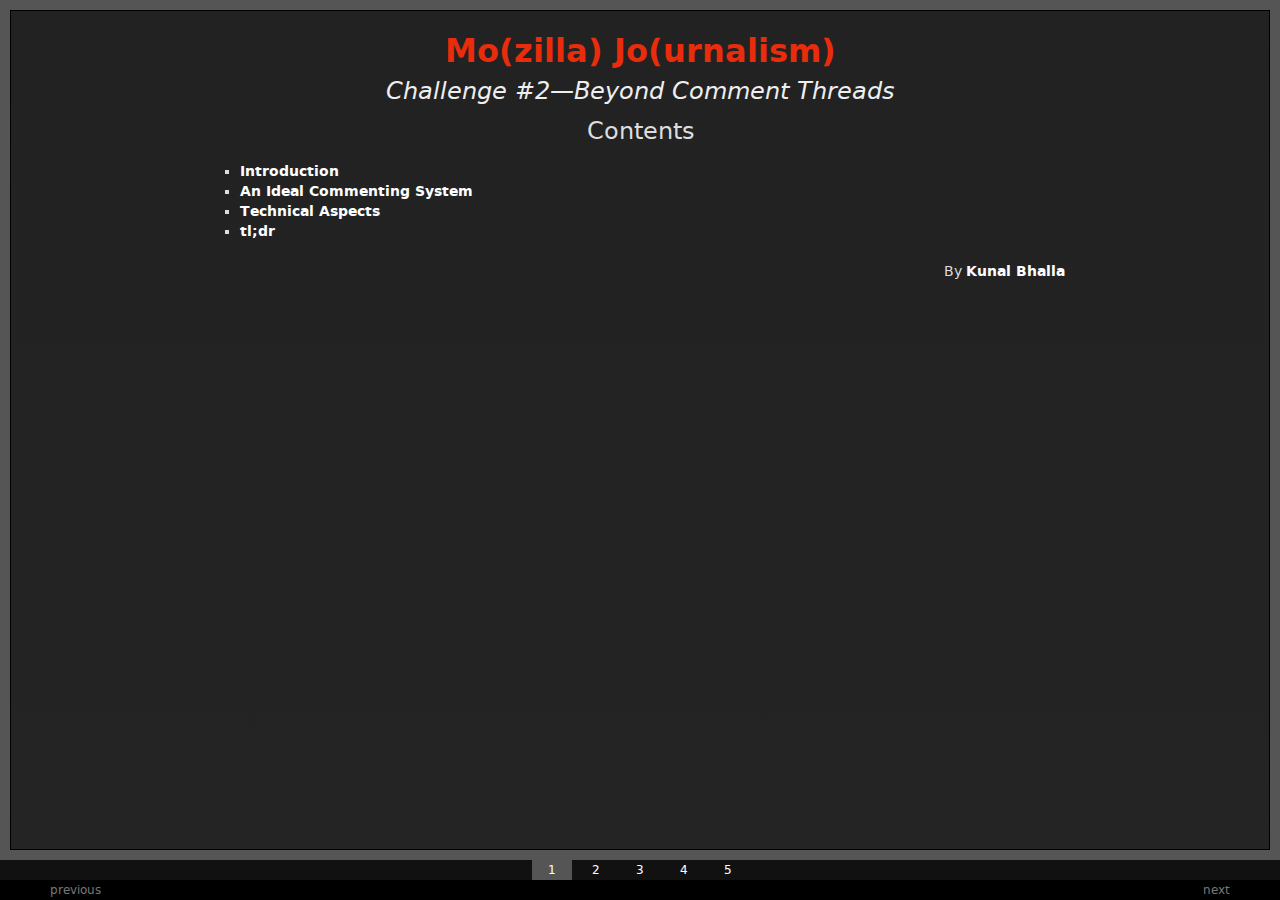
<file: beyond-comment-threads/index.html>
<!DOCTYPE HTML5>

<html>

<head>
	<title>Mozilla Knight Challenge #2 -- Beyond Comment Threads</title>
	<link type = 'text/css' href = 'css/base.css' rel = 'stylesheet' />
	<link type = 'text/css' href = 'fonts/stylesheet.css' rel = 'stylesheet' />
	<script type = 'text/javascript' src = 'js/jquery.js'></script>
	<script type = 'text/javascript' src = 'js/jquery.presentation.js'></script>
	<script type = 'text/javascript' src = 'js/base.js'></script>
</head>

<body>

<div id = 'slides'>
	<div class = 'slide'>
		<h1>Mo(zilla) Jo(urnalism)</h1>
		<h2>Challenge #2&mdash;Beyond Comment Threads</h2>

		<h3>Contents</h2>
		<ul>
			<li><a href = "#2">Introduction</a></li>
			<li><a href = "#3">An Ideal Commenting System</a></li>
			<li><a href = "#4">Technical Aspects</a></li>
			<li><a href = "#5">tl;dr</a></li>
		</ul>

		<p style='text-align:right'>By <a href = 'mailto:me@kunal-b.in'>Kunal Bhalla</a><br />
	</div>

	<div class = 'slide'>
		<h1>Introduction</h1>

		<p>In this presentation I'm aiming at addressing modifying how discussions around news articles are created and moderated from a technical and user-oriented point of view. I'd decided to clarify this up front based on the recent discussions on the Mozilla forums.</p>

		<p>My response to this challenge centers around using existing communities to create meaningful and useful discussions around content in an open, distributed manner using mostly existing technologies.</p>

		<p>Improving the comment ecosystem essentially involves making any barrier whatsoever in making comments negligible, promoting meaningful and appropriate comments and hiding spammy ones while providing returns to both people who comment as well as the publisher.</p>
	</div>

	<div class = 'slide'>
		<h1>An ideal commenting system</h1>

		<p>The article is treated as a first-among-equals on a topic: as much emphasis is given to the discussion as to the article itself.</p>

		<p>Every user has his own preferences about communities he joins, posts made&mdash;and if that particular community supports it&mdash;gains reputation for his comments. An ideal commenting system would automatically take a user's preferences into account by simply gauging which communities he is a part of (a simple check by seeing where all he is logged in) accordingly determining the user's interests and reorganizing comments accordingly: you get to see what you are most likely interested in.</p>

		<p>Comments get auto-tagged, and can be also custom tagged by the commentors themselves. A large problem in active discussions is reading and discussing those aspects of an article you want&mdash;thousands of comments simply get lost in the ether because they don't appear on the front page&mdash;tagging lets you reach where you want quickly.</p>

		<p>Comments can be blog posts, tweets, videos, sound files, pictures made through the platform of the user's choice without having to leave the original article; they get aggregated and displayed live on the article. There's nothing that can reduce enthusiasm about posting than having to constantly refresh the page to see new comments and replies.</p>
		
		<p>Facebook gained a lot of traction by adding the live-stream and notifications&mdash;having a way to notify users that someone replied to their comment would be really help help in engaging users.</p>

		<p>Comment quality can be improved by suggesting grammar/spelling corrections, instantaneous translation of any comment/the article itself; and ensuring that any comments shown within the site follow full accessibility guidelines.</p>

		<p>Atomic comments (comments on specific parts of an article) would, in my opinion, completely break the flow of a user reading the article. Instead, allow quoting the article/comments as simple as possible.</p>

		<p>Last, but not the least I would emphasize a highly simple non-overwhelming UI&mdash;design so good that the user does not notice it.</p>
	</div>

	<div class = 'slide'>
		<h1>Technical Aspects</h1>

		<p>Auto determining where all a user is logged in can be determined using a, well, exploit detailed at <a href="https://grepular.com/Abusing_HTTP_Status_Codes_to_Expose_Private_Information">Grepular</a> by Mike Cardwell without actually saving any information about the user. To ensure user privacy, I would recommend that comment reordering be carried out client side only and be opt-in&mdash; that way any information about the user's communities is never sent back to the main server. A completely open source implementation of the comments system should also take care of any worries about security. With enough traction it might also be possible to ask communities to release a formal API that can be enabled so that only those sites that a user wants to show he is logged in to actually come up.</p>

		<p>Gaining karma and commenting directly through the article would depend on the communities involved and special permissions&mdash;a rather large amount of work would be required to make this as unobstrusive as possible.</p>

		<p>Ajax, server pushes, etc can allow live comments to show live updates on an article. Tagging can be carried out using any of the many context-extraction services available.</p>

		<p>Notifications can be handled by a simple Firefox/Chrome/&lt;Any Browser&gt; plugin&mdash;a central server for storing notifications for users to allow logging in from any device of their choice (perhaps piggy backing on how Firefox syncs browser information) that show a number indicating replies and an easy way to go back to old comments.</p>

		<p>Comment quality can be improved by integrating the open source project <a href = "http://afterthedeadline.com/">After the deadline</a> which is already available as a browser plugin and can be integrated into any website. Translations can be handled using google translate and various other API. Accessibility can be considered by following the <a href = "http://www.w3.org/WAI/intro/aria.php">WAI-ARIA</a> guidelines.</p>

		<p>Quoting would be a simple matter of javascript to highlight the sentence a user is hovering on, etc.</p>

		<p>Unobstrusive design, of course would require a lot of testing, suggestions from the user&mdash;something along the lines of, but perhaps not the scale of, the firefox UI design work.</p>
	</div>

	<div class = 'slide'>
		<h1>tl;dr</h1>
		
		<ul>
			<li>The article is treated as a 'first-among-equal', with only slightly larger emphasis on article.</li>
			<li>Comments are tagged and reorganized based on a user's communities.</li>
			<li>Commenting and discussion work across communities and reward a user within his community.</li>
			<li>Live commenting, with ajax-y updates.</li>
			<li>Notifications about replies using a firefox/chrome plugin.</li>
			<li>Enhance comment quality using after the deadline.</li>
			<li>Include the ability to translate comments/the article using various available APIs.</li>
			<li>Allow comments to be videos, sound files, pictures, anything.</li>
			<li>Simplify quoting from the article and comments as far as possible.</li>
			<li>Unobstrusive and intuitive design which doesn't overwhelm the user in any way.</li>
		</ul>
	</div>
</div>

</body>

</html>
</file>
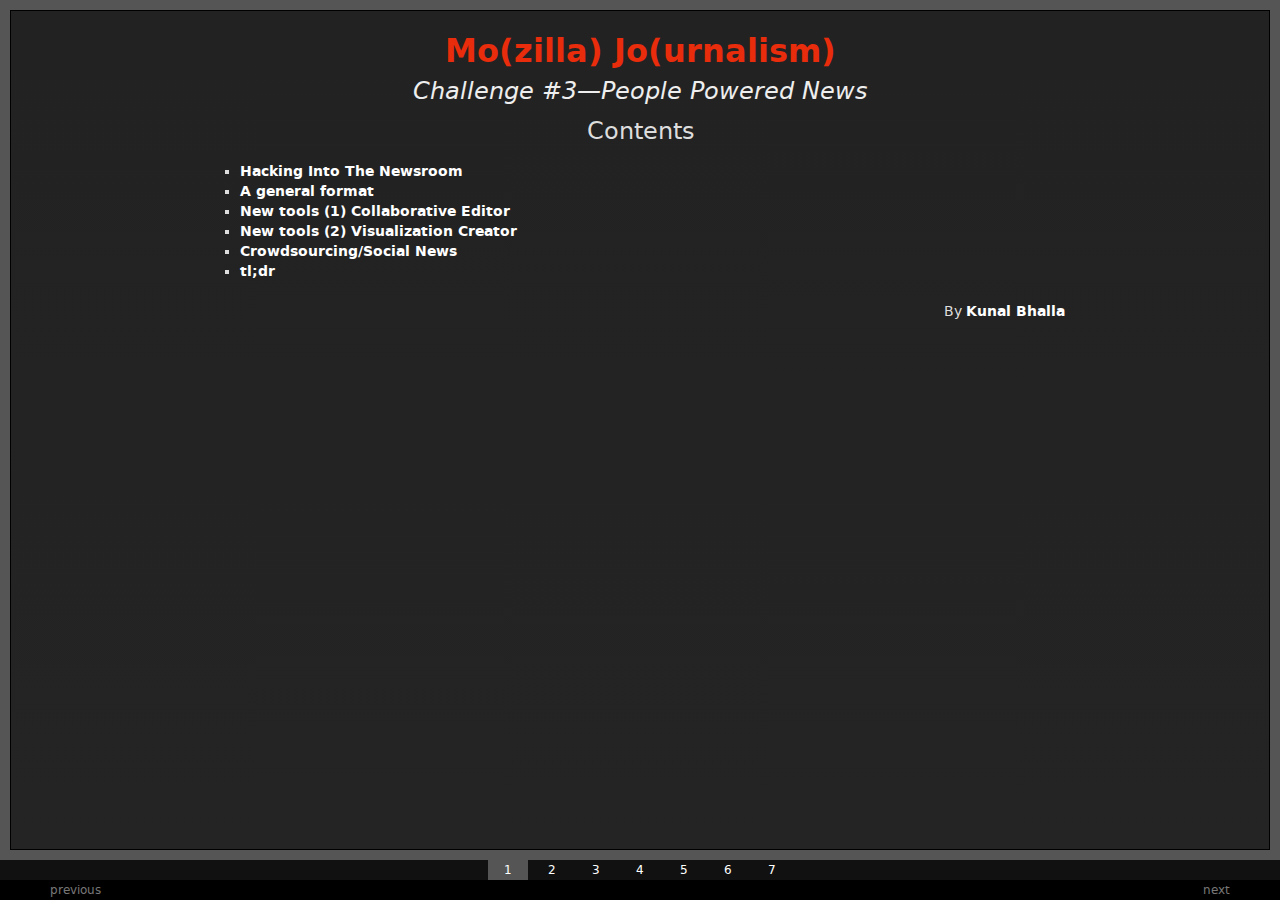
<file: people-powered-news/index.html>
<!DOCTYPE HTML5>

<html>

<head>
	<title>Mozilla Knight Challenge #3 -- People Powered News</title>
	<link type = 'text/css' href = 'css/base.css' rel = 'stylesheet' />
	<link type = 'text/css' href = 'fonts/stylesheet.css' rel = 'stylesheet' />
	<script type = 'text/javascript' src = 'js/jquery.js'></script>
	<script type = 'text/javascript' src = 'js/jquery.presentation.js'></script>
	<script type = 'text/javascript' src = 'js/base.js'></script>
</head>

<body>

<div id = 'slides'>
	<div class = 'slide'>
		<h1>Mo(zilla) Jo(urnalism)</h1>
		<h2>Challenge #3&mdash;People Powered News</h2>

		<h3>Contents</h2>
		<ul>
			<li><a href = "#2">Hacking Into The Newsroom</a></li>
			<li><a href = "#3">A general format</a></li>
			<li><a href = "#4">New tools (1) Collaborative Editor</a></li>
			<li><a href = "#5">New tools (2) Visualization Creator</a></li>
			<li><a href = "#6">Crowdsourcing/Social News</a></li>
			<li><a href = "#7">tl;dr</a></li>
		</ul>

		<p style='text-align:right'>By <a href = 'mailto:me@kunal-b.in'>Kunal Bhalla</a><br />
	</div>

	<div class = 'slide'>
		<h1>Hacking Into The Newsroom</h1>
		<p>This idea began with a <a href = 'https://groups.google.com/forum/#!topic/mozilla.community.mojo/nsxBNCEVx_E'>discussion</a> on the <a href = 'https://lists.mozilla.org/listinfo/community-mojo'>MoJo mailing list</a> about how the challenge could be used to find solutions for what could be done in the newsroom.</p>

		<p>As a response to my question about what exactly went on in newsrooms, <a href ='https://groups.google.com/d/msg/mozilla.community.mojo/nsxBNCEVx_E/trsQ8T8JijUJ'>Ian</a> and <a href = 'https://groups.google.com/d/msg/mozilla.community.mojo/nsxBNCEVx_E/_N2QmQYW-z4J'>Jake</a> gave detailed replies about their daily workflow, with a lot of feedback from others. <a href = 'https://groups.google.com/d/msg/mozilla.community.mojo/Xp5Nhd5Bp8Y/NUunYt3AZz0J'>Bill</a> also has been giving feedback from a newsroom perspective. Jake and Adam talked about the need for and <a href = 'http://www.iptc.org/site/News_Exchange_Formats/IPTC_G2-Standards_-_about_which_one_do_you_want_to_know_more'>existing standards</a> for news publishing.</p>

		<p>Based on the discussion happening on the group, I decided to approach this challenge focussing on:</p>

		<ul>
			<li>There are many existing workflows, custom/proprietary CMSs being used in newsrooms at various scales. Any usable solution would have to be usable in <em>parts</em>, to allow easy integration.</li>
			<li>Being able to share the data from one application to the next as well as between content publishers requires a standardized format.</li>
			<li>Social Features to allow people to comment and discuss an article in progress.</li>
			<li>Hacking into the existing workflow for collaborative editing and creating visualizations.</li>
		</ul>
	</div>

	<div class = 'slide'>
		<h1>A General Format</h1>
		<p>Sharing news between various tools requires a custom format that is simple to parse and create. There are various existing formats, as was pointed out Adam: <a href = "http://www.iptc.org/site/News_Exchange_Formats/IPTC_G2-Standards_-_about_which_one_do_you_want_to_know_more">IPTC GT</a>.</p>
		<p>Having a neatly defined format would allow moving between all sorts of software simpler and also allow creation of fairly interesting apps on top of released news data from various sources. (In order to address issues about how publishing houses would treat releasing data, perhaps the API could be released in a pay-for-access format.)</p> 
		<p>Apart from handling news metadata and content (specified in a much better way in the IPTC G2 format), more metadata any chosen format can have is:

		<ul>
			<li>Versioning: A way to simply version the documents. I'd suggest using a git derived snapshot format: link to the previous version of the article if unchanged, or a completely new snapshot in case of a change. This will keep the document relatively smaller and still maintain readability.</p>
			<li>Access rights: What levels of users should be able to access and modify this document? Editors, journalists or subscribers?</li>
			<li>Comments and discussion on the document: perhaps again in a recursive format or another copy of the document itself.</li>
			<li>Support for auto-aggregated data sources, such as Tweets.</li>
		</ul>
			
	</div>

	<div class = 'slide'>
		<h1>New Tools (1) Collaborative Editor</h1>

		<p>Based on the workflow Ian posted, an HTML5 based collaborative editor that works across browsers and devices that allows creating from and reading the given content as well as publishing the article to various CMS's would be able to fit into a journalist's daily workflow.</p>

		<p>Essentially, the application must allow users to:</p>
		<ul>
			<li>Edit the document collaboratively, recording who contributed what with full support for attachments and editing of different types of media.</li>
			<li>Allow "committing" versions, choosing whether they can be released publicly, are private, etc.</li>
			<li>Supports aggregation of data from various web based APIs.</li>
			<li>Can import and export data from open source CMSs.</li>
			<li>The client runs directly on the web in any browser on any device (a complete web application; perhaps backed by Cappuccino or other javascript libraries)</li>
			<li>Easily installable and pluggable backend such that it can be easily integrated into existing workflows one step at a time.</li>
		</ul>
	</div>

	<div class = 'slide'>
		<h1>New Tools (2) Visualization Creator</h1>

		<p>A stand alone GUI based visualization creator that allows creating interactive visualizations based on data without having to write a line of code.</p>

		<p>Implementable using Cappuccino and the many available visualization frameworks (such as <a href = 'vis.stanford.edu/protovis/'>protovis</a>).</p>
	</div>

	<div class = 'slide'>
		<h1>Crowdsourcing/Social News</h1>

		<p>Publishing revisions of the document, and perhaps the initial idea as well with the references will allow interested people to comment and improve an article by crowdsourcing copy editing; double checking facts and adding even more information.</p>

		<p>Allowing easy sharing and discussions around versions (perhaps using solutions from Challenge #2) would further allow refining a piece with feedback from a lot of people. Images, visualizations can also be crowdsourced by providing incentives in terms of recognition, perhaps awards, etc.</p> 
	</div>

	<div class = 'slide'>
		<h1>tl;dr</h1>

		<p>A short summary:</p>
		<ul>
			<li>Create a standard format supporting all requirements (access control, revisions, et al).</li>
			<li>A collaborative editor that works across browsers and devices that can be easily integrated into existing newsroom workflows.</li>
			<li>A GUI visualization creator that allows creating visualizations using existing libraries without writing code.</li>
			<li>Allowing the editor (as in, the online collaborative editor) to publish specific versions of the document to get feedback.</li>
		</ul>
	</div>
</div>

</body>

</html>
</file>
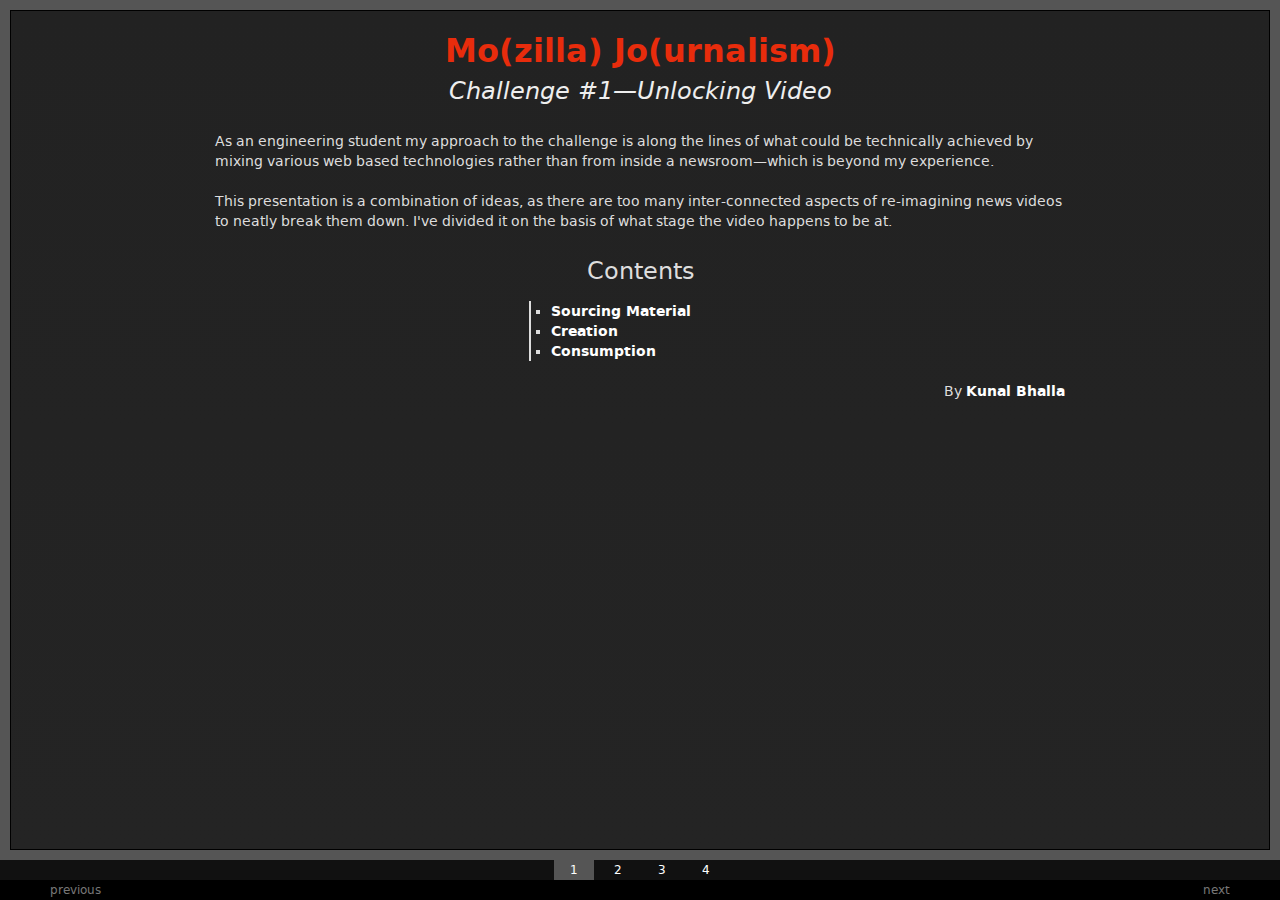
<file: unlocking-video/index.html>
<!DOCTYPE HTML5>

<html>

<head>
	<title>Mozilla Knight Challenge #1 -- Unlocking Video</title>
	<link type = 'text/css' href = 'css/base.css' rel = 'stylesheet' />
	<link type = 'text/css' href = 'fonts/stylesheet.css' rel = 'stylesheet' />
	<script type = 'text/javascript' src = 'js/jquery.js'></script>
	<script type = 'text/javascript' src = 'js/jquery.presentation.js'></script>
	<script type = 'text/javascript' src = 'js/base.js'></script>
</head>

<body>

<div id = 'slides'>
	<div class = 'slide'>
		<h1>Mo(zilla) Jo(urnalism)</h1>
		<h2>Challenge #1&mdash;Unlocking Video</h2>

		<p>As an engineering student my approach to the challenge is along the lines of what could be technically achieved by mixing various web based technologies rather than from inside a newsroom&mdash;which is beyond my experience.</p>

		<p>This presentation is a combination of ideas, as there are too many inter-connected aspects of re-imagining news videos to neatly break them down. I've divided it on the basis of what stage the video happens to be at.</p>

		<h3>Contents</h2>
		<ul class = 'contents'>
			<li><a href = '#2'>Sourcing Material</a></li>
			<li><a href = '#3'>Creation</a></li>
			<li><a href = '#4'>Consumption</a></li>
		</ul>

		<p style='text-align:right'>By <a href = 'mailto:me@kunal-b.in'>Kunal Bhalla</a><br />
	</div>
	<div class = 'slide'>
		<h1>Sourcing Material</h1>
		<p>As recent events in Egypt and around the world have shown, citizen journalism -- a socialized form of news can be extremely effective. Not using the hundreds of thousands of cameras around the world to spread news and stories would be a rather major waste.</p>
		<p>Videos can be either professionally shot by news channels themselves or sourced from appropriately licensed citizen journalists videos--any video meant to tell a story/spread information can no longer be just a sequence of images, rather:</p>
			<ul>	
				<li>Save metadata from while shooting the video: while it is possible to later extract large amounts of information from videos based on discussions on the MoJo mailgroup/etherpad, there is nothing that can be as accurate as the data collected at that point of time. Information to store includes:
				<ul>
					<li>Location/geodata--particularly from smartphones</li>
					<li>People within the videos--face recognition+social network API+resources for auto tagging</li>
					<li>Time of shoot, weather conditions</li>
					<li>Who actually shot the video</li>
					<li>Tags by people who made the video</li>
				</ul>
				Of course, all information must be opt in to avoid privacy concerns. This meta-data can probably be passed along as a json object with a predefined format.
				</li>
			</ul>
		<p>Create special news app applications to allow recording videos, adding tags and other meta information as painlessly and intuitively as possible and share--hosted on both news websites and public servers.</p>
		<p>Create an extension to <a href = 'http://status.net'>Status.net</a> to allow sharing news videos in a twitter like feed--decentralized servers, easily follow/unfollow other users.</p>
		<p>Create plugins/extensions for popular blogging platforms like WordPress to allow spreading a new standard for video.</p>
	</div>
	<div class = 'slide'>
		<h1>Creating Videos</h1>
		<p>Collecting videos, is of course--only the first part of the process--the harder part is making the large amounts of raw data coherent, useful and also to validate them--this is particularly where the news organizations come in.</p>
		<p>Combine the videos with cutting edge visualizations using existing javascript libraries like RaphaelJS, InfoVis, and including interactive maps and timelines indicating time and location data.</p>
		<p>A web application based video editor that can run on multiple platforms: this might not be particularly feasible as the net connection as well as processor usage might be too high.</p>
	</div>

	<div class = 'slide'>
		<h1>Consuming Videos</h1>
		<p>Release the videos in varios formats and resolutions so that they can be viewed comfortably on any device.</p>
		<p>Make the videos interactive: though this might sound particularly basic, add hyperlinks to videos &mdash; allow users to jump to videos within context, remembering the state of the previous video. Make moving between videos painless and easy.</p>
		<p>Allow commenting within videos and allow discussions and tags to appear when enabled. Video replies within the primary videos would allow full discussions.</p>
	</div>
</div>

</body>

</html>
</file>
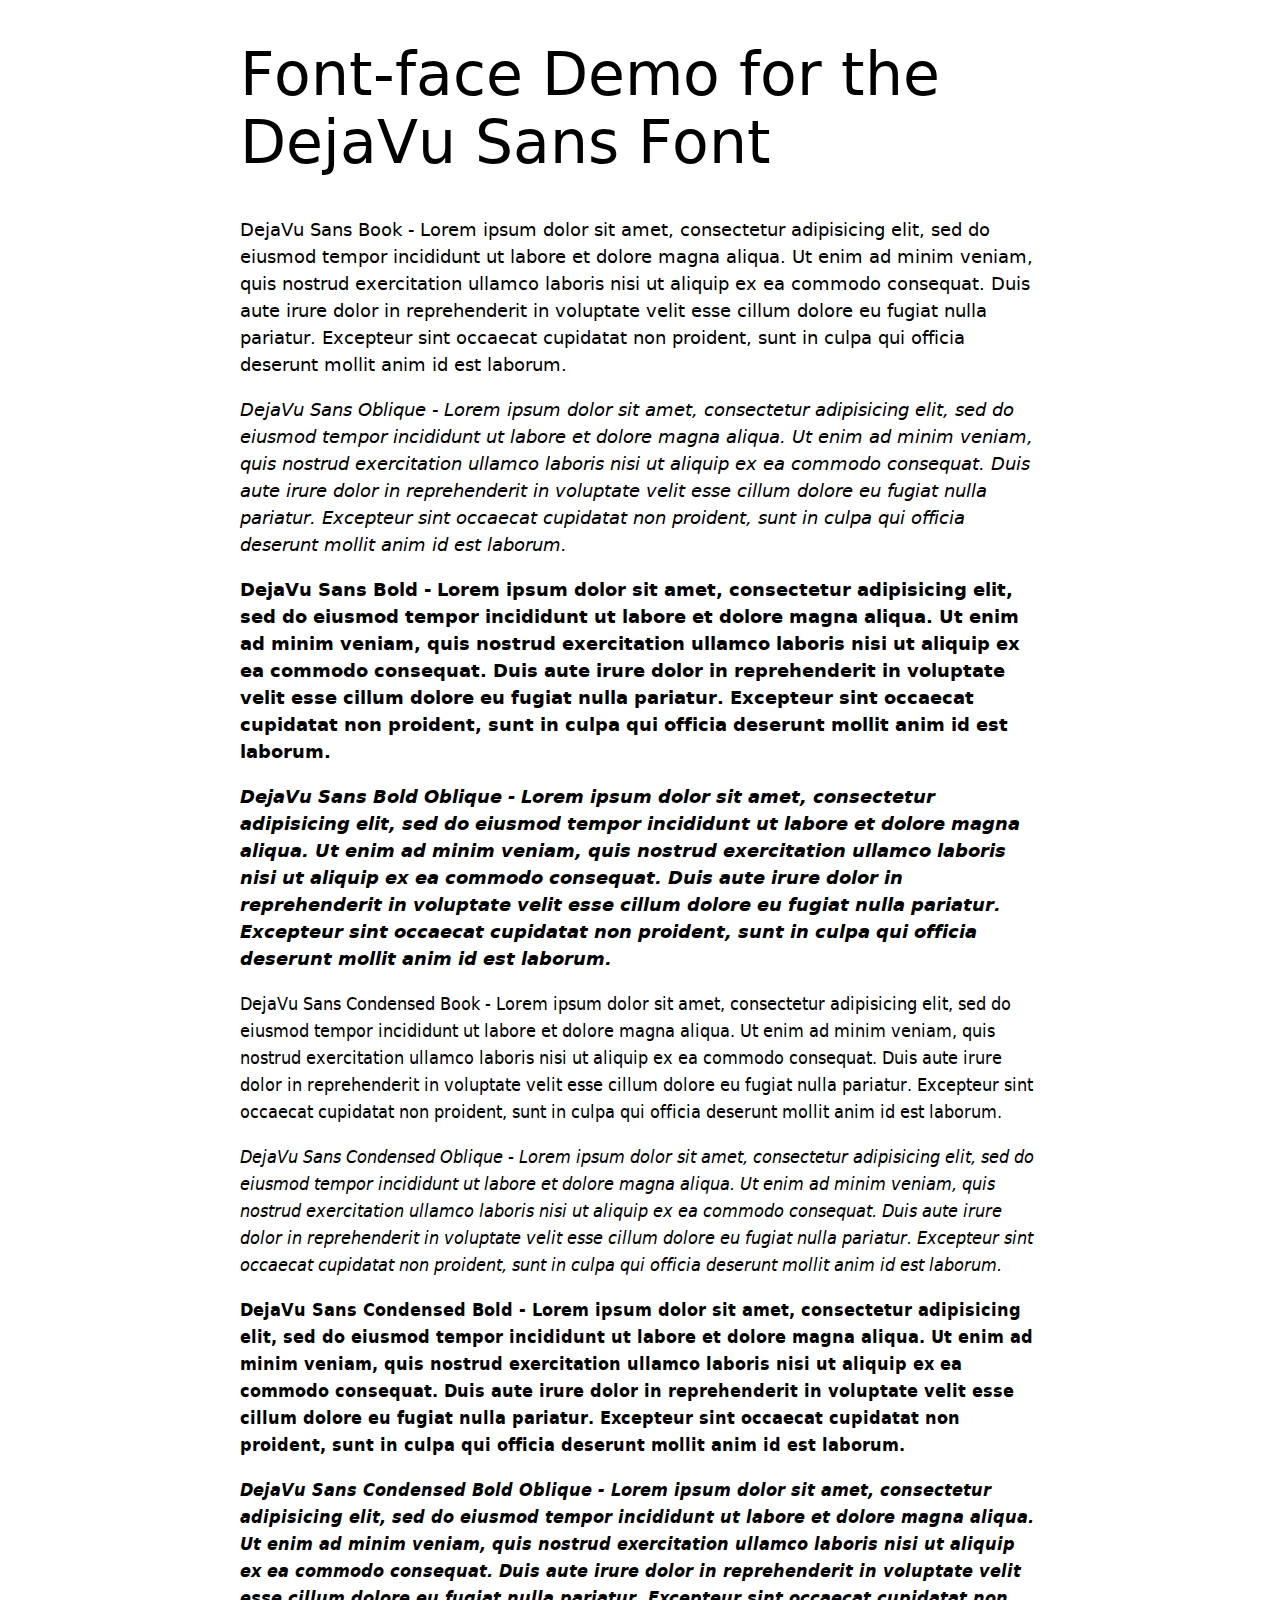
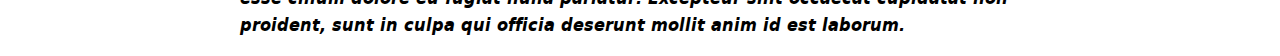
<file: beyond-comment-threads/fonts/demo.html>
<!DOCTYPE html PUBLIC "-//W3C//DTD XHTML 1.0 Strict//EN"
	"http://www.w3.org/TR/xhtml1/DTD/xhtml1-strict.dtd">

<html xmlns="http://www.w3.org/1999/xhtml" xml:lang="en" lang="en">
<head>
	<meta http-equiv="Content-Type" content="text/html; charset=utf-8"/>

	<title>Font Face Demo</title>
	<link rel="stylesheet" href="stylesheet.css" type="text/css" charset="utf-8">
	<style type="text/css" media="screen">
		h1.fontface {font: 60px/68px 'DejaVuSansBook', Arial, sans-serif;letter-spacing: 0;}

		p.style1 {font: 18px/27px 'DejaVuSansBook', Arial, sans-serif;}
		p.style2 {font: 18px/27px 'DejaVuSansOblique', Arial, sans-serif;}
		p.style3 {font: 18px/27px 'DejaVuSansBold', Arial, sans-serif;}
		p.style4 {font: 18px/27px 'DejaVuSansBoldOblique', Arial, sans-serif;}
		p.style5 {font: 18px/27px 'DejaVuSansCondensed', Arial, sans-serif;}
		p.style6 {font: 18px/27px 'DejaVuSansCondensedOblique', Arial, sans-serif;}
		p.style7 {font: 18px/27px 'DejaVuSansCondensedBold', Arial, sans-serif;}
		p.style8 {font: 18px/27px 'DejaVuSansCnBdOb', Arial, sans-serif;}
		
		#container {
			width: 800px;
			margin-left: auto;
			margin-right: auto;
		}
	</style>
</head>

<body>
	<div id="container">
		<h1 class="fontface">Font-face Demo for the DejaVu Sans Font</h1>
	
	 

	<p class="style1">DejaVu Sans Book - Lorem ipsum dolor sit amet, consectetur adipisicing elit, sed do eiusmod tempor incididunt ut labore et dolore magna aliqua. Ut enim ad minim veniam, quis nostrud exercitation ullamco laboris nisi ut aliquip ex ea commodo consequat. Duis aute irure dolor in reprehenderit in voluptate velit esse cillum dolore eu fugiat nulla pariatur. Excepteur sint occaecat cupidatat non proident, sunt in culpa qui officia deserunt mollit anim id est laborum.</p>

	 

	<p class="style2">DejaVu Sans Oblique - Lorem ipsum dolor sit amet, consectetur adipisicing elit, sed do eiusmod tempor incididunt ut labore et dolore magna aliqua. Ut enim ad minim veniam, quis nostrud exercitation ullamco laboris nisi ut aliquip ex ea commodo consequat. Duis aute irure dolor in reprehenderit in voluptate velit esse cillum dolore eu fugiat nulla pariatur. Excepteur sint occaecat cupidatat non proident, sunt in culpa qui officia deserunt mollit anim id est laborum.</p>

	 

	<p class="style3">DejaVu Sans Bold - Lorem ipsum dolor sit amet, consectetur adipisicing elit, sed do eiusmod tempor incididunt ut labore et dolore magna aliqua. Ut enim ad minim veniam, quis nostrud exercitation ullamco laboris nisi ut aliquip ex ea commodo consequat. Duis aute irure dolor in reprehenderit in voluptate velit esse cillum dolore eu fugiat nulla pariatur. Excepteur sint occaecat cupidatat non proident, sunt in culpa qui officia deserunt mollit anim id est laborum.</p>

	 

	<p class="style4">DejaVu Sans Bold Oblique - Lorem ipsum dolor sit amet, consectetur adipisicing elit, sed do eiusmod tempor incididunt ut labore et dolore magna aliqua. Ut enim ad minim veniam, quis nostrud exercitation ullamco laboris nisi ut aliquip ex ea commodo consequat. Duis aute irure dolor in reprehenderit in voluptate velit esse cillum dolore eu fugiat nulla pariatur. Excepteur sint occaecat cupidatat non proident, sunt in culpa qui officia deserunt mollit anim id est laborum.</p>

	 

	<p class="style5">DejaVu Sans Condensed Book - Lorem ipsum dolor sit amet, consectetur adipisicing elit, sed do eiusmod tempor incididunt ut labore et dolore magna aliqua. Ut enim ad minim veniam, quis nostrud exercitation ullamco laboris nisi ut aliquip ex ea commodo consequat. Duis aute irure dolor in reprehenderit in voluptate velit esse cillum dolore eu fugiat nulla pariatur. Excepteur sint occaecat cupidatat non proident, sunt in culpa qui officia deserunt mollit anim id est laborum.</p>

	 

	<p class="style6">DejaVu Sans Condensed Oblique - Lorem ipsum dolor sit amet, consectetur adipisicing elit, sed do eiusmod tempor incididunt ut labore et dolore magna aliqua. Ut enim ad minim veniam, quis nostrud exercitation ullamco laboris nisi ut aliquip ex ea commodo consequat. Duis aute irure dolor in reprehenderit in voluptate velit esse cillum dolore eu fugiat nulla pariatur. Excepteur sint occaecat cupidatat non proident, sunt in culpa qui officia deserunt mollit anim id est laborum.</p>

	 

	<p class="style7">DejaVu Sans Condensed Bold - Lorem ipsum dolor sit amet, consectetur adipisicing elit, sed do eiusmod tempor incididunt ut labore et dolore magna aliqua. Ut enim ad minim veniam, quis nostrud exercitation ullamco laboris nisi ut aliquip ex ea commodo consequat. Duis aute irure dolor in reprehenderit in voluptate velit esse cillum dolore eu fugiat nulla pariatur. Excepteur sint occaecat cupidatat non proident, sunt in culpa qui officia deserunt mollit anim id est laborum.</p>

	 

	<p class="style8">DejaVu Sans Condensed Bold Oblique - Lorem ipsum dolor sit amet, consectetur adipisicing elit, sed do eiusmod tempor incididunt ut labore et dolore magna aliqua. Ut enim ad minim veniam, quis nostrud exercitation ullamco laboris nisi ut aliquip ex ea commodo consequat. Duis aute irure dolor in reprehenderit in voluptate velit esse cillum dolore eu fugiat nulla pariatur. Excepteur sint occaecat cupidatat non proident, sunt in culpa qui officia deserunt mollit anim id est laborum.</p>

		</div>
</body>
</html>
</file>
<file: beyond-comment-threads/fonts/stylesheet.css>
/* Generated by Font Squirrel (http://www.fontsquirrel.com) on May 3, 2011 01:07:43 PM America/New_York */



@font-face {
    font-family: 'DejaVuSansBook';
    src: url('DejaVuSans-webfont.eot');
    src: url('DejaVuSans-webfont.eot?#iefix') format('embedded-opentype'),
         url('DejaVuSans-webfont.woff') format('woff'),
         url('DejaVuSans-webfont.ttf') format('truetype'),
         url('DejaVuSans-webfont.svg#DejaVuSansBook') format('svg');
    font-weight: normal;
    font-style: normal;

}

@font-face {
    font-family: 'DejaVuSansOblique';
    src: url('DejaVuSans-Oblique-webfont.eot');
    src: url('DejaVuSans-Oblique-webfont.eot?#iefix') format('embedded-opentype'),
         url('DejaVuSans-Oblique-webfont.woff') format('woff'),
         url('DejaVuSans-Oblique-webfont.ttf') format('truetype'),
         url('DejaVuSans-Oblique-webfont.svg#DejaVuSansOblique') format('svg');
    font-weight: normal;
    font-style: normal;

}

@font-face {
    font-family: 'DejaVuSansBold';
    src: url('DejaVuSans-Bold-webfont.eot');
    src: url('DejaVuSans-Bold-webfont.eot?#iefix') format('embedded-opentype'),
         url('DejaVuSans-Bold-webfont.woff') format('woff'),
         url('DejaVuSans-Bold-webfont.ttf') format('truetype'),
         url('DejaVuSans-Bold-webfont.svg#DejaVuSansBold') format('svg');
    font-weight: normal;
    font-style: normal;

}

@font-face {
    font-family: 'DejaVuSansBoldOblique';
    src: url('DejaVuSans-BoldOblique-webfont.eot');
    src: url('DejaVuSans-BoldOblique-webfont.eot?#iefix') format('embedded-opentype'),
         url('DejaVuSans-BoldOblique-webfont.woff') format('woff'),
         url('DejaVuSans-BoldOblique-webfont.ttf') format('truetype'),
         url('DejaVuSans-BoldOblique-webfont.svg#DejaVuSansBoldOblique') format('svg');
    font-weight: normal;
    font-style: normal;

}

@font-face {
    font-family: 'DejaVuSansCondensed';
    src: url('DejaVuSansCondensed-webfont.eot');
    src: url('DejaVuSansCondensed-webfont.eot?#iefix') format('embedded-opentype'),
         url('DejaVuSansCondensed-webfont.woff') format('woff'),
         url('DejaVuSansCondensed-webfont.ttf') format('truetype'),
         url('DejaVuSansCondensed-webfont.svg#DejaVuSansCondensed') format('svg');
    font-weight: normal;
    font-style: normal;

}

@font-face {
    font-family: 'DejaVuSansCondensedOblique';
    src: url('DejaVuSansCondensed-Oblique-webfont.eot');
    src: url('DejaVuSansCondensed-Oblique-webfont.eot?#iefix') format('embedded-opentype'),
         url('DejaVuSansCondensed-Oblique-webfont.woff') format('woff'),
         url('DejaVuSansCondensed-Oblique-webfont.ttf') format('truetype'),
         url('DejaVuSansCondensed-Oblique-webfont.svg#DejaVuSansCondensedOblique') format('svg');
    font-weight: normal;
    font-style: normal;

}

@font-face {
    font-family: 'DejaVuSansCondensedBold';
    src: url('DejaVuSansCondensed-Bold-webfont.eot');
    src: url('DejaVuSansCondensed-Bold-webfont.eot?#iefix') format('embedded-opentype'),
         url('DejaVuSansCondensed-Bold-webfont.woff') format('woff'),
         url('DejaVuSansCondensed-Bold-webfont.ttf') format('truetype'),
         url('DejaVuSansCondensed-Bold-webfont.svg#DejaVuSansCondensedBold') format('svg');
    font-weight: normal;
    font-style: normal;

}

@font-face {
    font-family: 'DejaVuSansCnBdOb';
    src: url('DejaVuSansCondensed-BoldOblique-webfont.eot');
    src: url('DejaVuSansCondensed-BoldOblique-webfont.eot?#iefix') format('embedded-opentype'),
         url('DejaVuSansCondensed-BoldOblique-webfont.woff') format('woff'),
         url('DejaVuSansCondensed-BoldOblique-webfont.ttf') format('truetype'),
         url('DejaVuSansCondensed-BoldOblique-webfont.svg#DejaVuSansCnBdOb') format('svg');
    font-weight: normal;
    font-style: normal;

}
</file>
<file: people-powered-news/fonts/stylesheet.css>
/* Generated by Font Squirrel (http://www.fontsquirrel.com) on May 3, 2011 01:07:43 PM America/New_York */



@font-face {
    font-family: 'DejaVuSansBook';
    src: url('DejaVuSans-webfont.eot');
    src: url('DejaVuSans-webfont.eot?#iefix') format('embedded-opentype'),
         url('DejaVuSans-webfont.woff') format('woff'),
         url('DejaVuSans-webfont.ttf') format('truetype'),
         url('DejaVuSans-webfont.svg#DejaVuSansBook') format('svg');
    font-weight: normal;
    font-style: normal;

}

@font-face {
    font-family: 'DejaVuSansOblique';
    src: url('DejaVuSans-Oblique-webfont.eot');
    src: url('DejaVuSans-Oblique-webfont.eot?#iefix') format('embedded-opentype'),
         url('DejaVuSans-Oblique-webfont.woff') format('woff'),
         url('DejaVuSans-Oblique-webfont.ttf') format('truetype'),
         url('DejaVuSans-Oblique-webfont.svg#DejaVuSansOblique') format('svg');
    font-weight: normal;
    font-style: normal;

}

@font-face {
    font-family: 'DejaVuSansBold';
    src: url('DejaVuSans-Bold-webfont.eot');
    src: url('DejaVuSans-Bold-webfont.eot?#iefix') format('embedded-opentype'),
         url('DejaVuSans-Bold-webfont.woff') format('woff'),
         url('DejaVuSans-Bold-webfont.ttf') format('truetype'),
         url('DejaVuSans-Bold-webfont.svg#DejaVuSansBold') format('svg');
    font-weight: normal;
    font-style: normal;

}

@font-face {
    font-family: 'DejaVuSansBoldOblique';
    src: url('DejaVuSans-BoldOblique-webfont.eot');
    src: url('DejaVuSans-BoldOblique-webfont.eot?#iefix') format('embedded-opentype'),
         url('DejaVuSans-BoldOblique-webfont.woff') format('woff'),
         url('DejaVuSans-BoldOblique-webfont.ttf') format('truetype'),
         url('DejaVuSans-BoldOblique-webfont.svg#DejaVuSansBoldOblique') format('svg');
    font-weight: normal;
    font-style: normal;

}

@font-face {
    font-family: 'DejaVuSansCondensed';
    src: url('DejaVuSansCondensed-webfont.eot');
    src: url('DejaVuSansCondensed-webfont.eot?#iefix') format('embedded-opentype'),
         url('DejaVuSansCondensed-webfont.woff') format('woff'),
         url('DejaVuSansCondensed-webfont.ttf') format('truetype'),
         url('DejaVuSansCondensed-webfont.svg#DejaVuSansCondensed') format('svg');
    font-weight: normal;
    font-style: normal;

}

@font-face {
    font-family: 'DejaVuSansCondensedOblique';
    src: url('DejaVuSansCondensed-Oblique-webfont.eot');
    src: url('DejaVuSansCondensed-Oblique-webfont.eot?#iefix') format('embedded-opentype'),
         url('DejaVuSansCondensed-Oblique-webfont.woff') format('woff'),
         url('DejaVuSansCondensed-Oblique-webfont.ttf') format('truetype'),
         url('DejaVuSansCondensed-Oblique-webfont.svg#DejaVuSansCondensedOblique') format('svg');
    font-weight: normal;
    font-style: normal;

}

@font-face {
    font-family: 'DejaVuSansCondensedBold';
    src: url('DejaVuSansCondensed-Bold-webfont.eot');
    src: url('DejaVuSansCondensed-Bold-webfont.eot?#iefix') format('embedded-opentype'),
         url('DejaVuSansCondensed-Bold-webfont.woff') format('woff'),
         url('DejaVuSansCondensed-Bold-webfont.ttf') format('truetype'),
         url('DejaVuSansCondensed-Bold-webfont.svg#DejaVuSansCondensedBold') format('svg');
    font-weight: normal;
    font-style: normal;

}

@font-face {
    font-family: 'DejaVuSansCnBdOb';
    src: url('DejaVuSansCondensed-BoldOblique-webfont.eot');
    src: url('DejaVuSansCondensed-BoldOblique-webfont.eot?#iefix') format('embedded-opentype'),
         url('DejaVuSansCondensed-BoldOblique-webfont.woff') format('woff'),
         url('DejaVuSansCondensed-BoldOblique-webfont.ttf') format('truetype'),
         url('DejaVuSansCondensed-BoldOblique-webfont.svg#DejaVuSansCnBdOb') format('svg');
    font-weight: normal;
    font-style: normal;

}
</file>
<file: unlocking-video/fonts/stylesheet.css>
/* Generated by Font Squirrel (http://www.fontsquirrel.com) on May 3, 2011 01:07:43 PM America/New_York */



@font-face {
    font-family: 'DejaVuSansBook';
    src: url('DejaVuSans-webfont.eot');
    src: url('DejaVuSans-webfont.eot?#iefix') format('embedded-opentype'),
         url('DejaVuSans-webfont.woff') format('woff'),
         url('DejaVuSans-webfont.ttf') format('truetype'),
         url('DejaVuSans-webfont.svg#DejaVuSansBook') format('svg');
    font-weight: normal;
    font-style: normal;

}

@font-face {
    font-family: 'DejaVuSansOblique';
    src: url('DejaVuSans-Oblique-webfont.eot');
    src: url('DejaVuSans-Oblique-webfont.eot?#iefix') format('embedded-opentype'),
         url('DejaVuSans-Oblique-webfont.woff') format('woff'),
         url('DejaVuSans-Oblique-webfont.ttf') format('truetype'),
         url('DejaVuSans-Oblique-webfont.svg#DejaVuSansOblique') format('svg');
    font-weight: normal;
    font-style: normal;

}

@font-face {
    font-family: 'DejaVuSansBold';
    src: url('DejaVuSans-Bold-webfont.eot');
    src: url('DejaVuSans-Bold-webfont.eot?#iefix') format('embedded-opentype'),
         url('DejaVuSans-Bold-webfont.woff') format('woff'),
         url('DejaVuSans-Bold-webfont.ttf') format('truetype'),
         url('DejaVuSans-Bold-webfont.svg#DejaVuSansBold') format('svg');
    font-weight: normal;
    font-style: normal;

}

@font-face {
    font-family: 'DejaVuSansBoldOblique';
    src: url('DejaVuSans-BoldOblique-webfont.eot');
    src: url('DejaVuSans-BoldOblique-webfont.eot?#iefix') format('embedded-opentype'),
         url('DejaVuSans-BoldOblique-webfont.woff') format('woff'),
         url('DejaVuSans-BoldOblique-webfont.ttf') format('truetype'),
         url('DejaVuSans-BoldOblique-webfont.svg#DejaVuSansBoldOblique') format('svg');
    font-weight: normal;
    font-style: normal;

}

@font-face {
    font-family: 'DejaVuSansCondensed';
    src: url('DejaVuSansCondensed-webfont.eot');
    src: url('DejaVuSansCondensed-webfont.eot?#iefix') format('embedded-opentype'),
         url('DejaVuSansCondensed-webfont.woff') format('woff'),
         url('DejaVuSansCondensed-webfont.ttf') format('truetype'),
         url('DejaVuSansCondensed-webfont.svg#DejaVuSansCondensed') format('svg');
    font-weight: normal;
    font-style: normal;

}

@font-face {
    font-family: 'DejaVuSansCondensedOblique';
    src: url('DejaVuSansCondensed-Oblique-webfont.eot');
    src: url('DejaVuSansCondensed-Oblique-webfont.eot?#iefix') format('embedded-opentype'),
         url('DejaVuSansCondensed-Oblique-webfont.woff') format('woff'),
         url('DejaVuSansCondensed-Oblique-webfont.ttf') format('truetype'),
         url('DejaVuSansCondensed-Oblique-webfont.svg#DejaVuSansCondensedOblique') format('svg');
    font-weight: normal;
    font-style: normal;

}

@font-face {
    font-family: 'DejaVuSansCondensedBold';
    src: url('DejaVuSansCondensed-Bold-webfont.eot');
    src: url('DejaVuSansCondensed-Bold-webfont.eot?#iefix') format('embedded-opentype'),
         url('DejaVuSansCondensed-Bold-webfont.woff') format('woff'),
         url('DejaVuSansCondensed-Bold-webfont.ttf') format('truetype'),
         url('DejaVuSansCondensed-Bold-webfont.svg#DejaVuSansCondensedBold') format('svg');
    font-weight: normal;
    font-style: normal;

}

@font-face {
    font-family: 'DejaVuSansCnBdOb';
    src: url('DejaVuSansCondensed-BoldOblique-webfont.eot');
    src: url('DejaVuSansCondensed-BoldOblique-webfont.eot?#iefix') format('embedded-opentype'),
         url('DejaVuSansCondensed-BoldOblique-webfont.woff') format('woff'),
         url('DejaVuSansCondensed-BoldOblique-webfont.ttf') format('truetype'),
         url('DejaVuSansCondensed-BoldOblique-webfont.svg#DejaVuSansCnBdOb') format('svg');
    font-weight: normal;
    font-style: normal;

}
</file>
<file: beyond-comment-threads/css/base.css>
/* http://meyerweb.com/eric/tools/css/reset/ 
   v2.0 | 20110126
   License: none (public domain)
*/

html, body, div, span, applet, object, iframe,
h1, h2, h3, h4, h5, h6, p, blockquote, pre,
a, abbr, acronym, address, big, cite, code,
del, dfn, em, img, ins, kbd, q, s, samp,
small, strike, strong, sub, sup, tt, var,
b, u, i, center,
dl, dt, dd, ol, ul, li,
fieldset, form, label, legend,
table, caption, tbody, tfoot, thead, tr, th, td,
article, aside, canvas, details, embed, 
figure, figcaption, footer, header, hgroup, 
menu, nav, output, ruby, section, summary,
time, mark, audio, video {
	margin: 0;
	padding: 0;
	border: 0;
	font-size: 100%;
	font: inherit;
	vertical-align: baseline;
}
/* HTML5 display-role reset for older browsers */
article, aside, details, figcaption, figure, 
footer, header, hgroup, menu, nav, section {
	display: block;
}
body {
	line-height: 1;
}
ol, ul {
	list-style: none;
}
blockquote, q {
	quotes: none;
}
blockquote:before, blockquote:after,
q:before, q:after {
	content: '';
	content: none;
}
table {
	border-collapse: collapse;
	border-spacing: 0;
}

/* Now, we reach the actual styles */
/* Font baseline is 12/16/20 */

body {
	background-color: #555;
	font-size: 14px;
	line-height: 20px;
	font-family: DejaVuSansBook, sans-serif;
}

.slide {
	border: solid #000 1px;
	background: #222222; /* Old browsers */
	background: -moz-linear-gradient(top, #222222 0%, #242424 100%); /* FF3.6+ */
	background: -webkit-gradient(linear, left top, left bottom, color-stop(0%,#222222), color-stop(100%,#242424)); /* Chrome,Safari4+ */
	background: -webkit-linear-gradient(top, #222222 0%,#242424 100%); /* Chrome10+,Safari5.1+ */
	background: -o-linear-gradient(top, #222222 0%,#242424 100%); /* Opera11.10+ */
	background: -ms-linear-gradient(top, #222222 0%,#242424 100%); /* IE10+ */
	filter: progid:DXImageTransform.Microsoft.gradient( startColorstr='#222222', endColorstr='#242424',GradientType=0 ); /* IE6-9 */
	background: linear-gradient(top, #222222 0%,#242424 100%); /* W3C */
	color: #ddd;
	position: absolute;
	top: 10px;
	bottom: 50px;
	left: 10px;
	right: 10px;
	overflow: auto;
	padding: 20px;
}

	.slide h1 {
		color: #e82c0c;
		line-height: 40px;
		font-size: 32px;
		font-family: DejaVuSansBold, sans-serif;
		text-align: center;
		display: block;
	}

	.slide h2 {
		color: #eee;
		line-height: 40px;
		font-size: 24px;
		font-family: DejaVuSansOblique, sans-serif;
		text-align: center;
		display: block;
	}

	.slide h3 {
		color: #ddd;
		line-height: 40px;
		font-size: 24px;
		font-family: DejaVuSansBook, sans-serif;
		text-align: center;
		display: block;
	}

	.slide ul.contents {
		border-left: solid 2px #ddd;
		padding-left: 20px;
		display: block;
		width: 200px;
		margin: 10px auto;
		text-align: left;
	}

	.slide ul {
		max-width: 800px;
		margin: 10px auto;
		list-style-type: square;
	}

	.slide a:link {
		text-decoration: none;
		color: #fff;
		font-family: DejaVuSansBold;
	}

	.slide a:visited {
		color: #aaa;
	}

	.slide a:hover, .slide a:active {
		color: #e82c0c;
	}

	.slide p {
		text-align: left;
		max-width: 850px;
		display: block;
		margin: 20px auto;
	}

	.slide em {
		font-family: DejaVuSansOblique, sans-serif;
	}

.nav-pager {
	background-color: #111;
	position: absolute;
	bottom: 20px;
	z-index: 10;
	font-size: 12px;
	line-height: 20px;
	height: 20px;
	width: 100%;
	text-align: center;
}

	.nav-pager li {
		text-align: center;
		display: inline-block;
		background-color: #111;
		height: 20px;
		width: 3em;
		padding: 0 2px;
		margin: 0 2px;
	}

	.nav-pager li a:link, .nav-pager li a:visited {
		color: #fff;
		text-decoration: none;
	}

	.nav-pager .current {
		background-color: #555;
	}

.nav-prev-next {
	background-color: #000;
	font-size: 16px;
	line-height: 20px;
	display: block;
	position: absolute;
	width: 100%;
	height: 20px;
	bottom: 0px;
	z-index: 5;
}
	.nav-prev-next a:link, .nav-prev-next a:visited {
		color: #777;
		text-decoration: none;
		font-size: 12px;
		text-transform: lowercase;
	}

	.nav-prev-next .next {
		float: right;
		display: block;
		margin-right: 50px;
	}

	.nav-prev-next .prev {
		float: left;
		display: block;
		margin-left: 50px;
	}
</file>
<file: people-powered-news/css/base.css>
/* http://meyerweb.com/eric/tools/css/reset/ 
   v2.0 | 20110126
   License: none (public domain)
*/

html, body, div, span, applet, object, iframe,
h1, h2, h3, h4, h5, h6, p, blockquote, pre,
a, abbr, acronym, address, big, cite, code,
del, dfn, em, img, ins, kbd, q, s, samp,
small, strike, strong, sub, sup, tt, var,
b, u, i, center,
dl, dt, dd, ol, ul, li,
fieldset, form, label, legend,
table, caption, tbody, tfoot, thead, tr, th, td,
article, aside, canvas, details, embed, 
figure, figcaption, footer, header, hgroup, 
menu, nav, output, ruby, section, summary,
time, mark, audio, video {
	margin: 0;
	padding: 0;
	border: 0;
	font-size: 100%;
	font: inherit;
	vertical-align: baseline;
}
/* HTML5 display-role reset for older browsers */
article, aside, details, figcaption, figure, 
footer, header, hgroup, menu, nav, section {
	display: block;
}
body {
	line-height: 1;
}
ol, ul {
	list-style: none;
}
blockquote, q {
	quotes: none;
}
blockquote:before, blockquote:after,
q:before, q:after {
	content: '';
	content: none;
}
table {
	border-collapse: collapse;
	border-spacing: 0;
}

/* Now, we reach the actual styles */
/* Font baseline is 12/16/20 */

body {
	background-color: #555;
	font-size: 14px;
	line-height: 20px;
	font-family: DejaVuSansBook, sans-serif;
}

.slide {
	border: solid #000 1px;
	background: #222222; /* Old browsers */
	background: -moz-linear-gradient(top, #222222 0%, #242424 100%); /* FF3.6+ */
	background: -webkit-gradient(linear, left top, left bottom, color-stop(0%,#222222), color-stop(100%,#242424)); /* Chrome,Safari4+ */
	background: -webkit-linear-gradient(top, #222222 0%,#242424 100%); /* Chrome10+,Safari5.1+ */
	background: -o-linear-gradient(top, #222222 0%,#242424 100%); /* Opera11.10+ */
	background: -ms-linear-gradient(top, #222222 0%,#242424 100%); /* IE10+ */
	filter: progid:DXImageTransform.Microsoft.gradient( startColorstr='#222222', endColorstr='#242424',GradientType=0 ); /* IE6-9 */
	background: linear-gradient(top, #222222 0%,#242424 100%); /* W3C */
	color: #ddd;
	position: absolute;
	top: 10px;
	bottom: 50px;
	left: 10px;
	right: 10px;
	overflow: auto;
	padding: 20px;
}

	.slide h1 {
		color: #e82c0c;
		line-height: 40px;
		font-size: 32px;
		font-family: DejaVuSansBold, sans-serif;
		text-align: center;
		display: block;
	}

	.slide h2 {
		color: #eee;
		line-height: 40px;
		font-size: 24px;
		font-family: DejaVuSansOblique, sans-serif;
		text-align: center;
		display: block;
	}

	.slide h3 {
		color: #ddd;
		line-height: 40px;
		font-size: 24px;
		font-family: DejaVuSansBook, sans-serif;
		text-align: center;
		display: block;
	}

	.slide ul.contents {
		border-left: solid 2px #ddd;
		padding-left: 20px;
		display: block;
		width: 200px;
		margin: 10px auto;
		text-align: left;
	}

	.slide ul {
		max-width: 800px;
		margin: 10px auto;
		list-style-type: square;
	}

	.slide a:link {
		text-decoration: none;
		color: #fff;
		font-family: DejaVuSansBold;
	}

	.slide a:visited {
		color: #aaa;
	}

	.slide a:hover, .slide a:active {
		color: #e82c0c;
	}

	.slide p {
		text-align: left;
		max-width: 850px;
		display: block;
		margin: 20px auto;
	}

	.slide em {
		font-family: DejaVuSansOblique, sans-serif;
	}

.nav-pager {
	background-color: #111;
	position: absolute;
	bottom: 20px;
	z-index: 10;
	font-size: 12px;
	line-height: 20px;
	height: 20px;
	width: 100%;
	text-align: center;
}

	.nav-pager li {
		text-align: center;
		display: inline-block;
		background-color: #111;
		height: 20px;
		width: 3em;
		padding: 0 2px;
		margin: 0 2px;
	}

	.nav-pager li a:link, .nav-pager li a:visited {
		color: #fff;
		text-decoration: none;
	}

	.nav-pager .current {
		background-color: #555;
	}

.nav-prev-next {
	background-color: #000;
	font-size: 16px;
	line-height: 20px;
	display: block;
	position: absolute;
	width: 100%;
	height: 20px;
	bottom: 0px;
	z-index: 5;
}
	.nav-prev-next a:link, .nav-prev-next a:visited {
		color: #777;
		text-decoration: none;
		font-size: 12px;
		text-transform: lowercase;
	}

	.nav-prev-next .next {
		float: right;
		display: block;
		margin-right: 50px;
	}

	.nav-prev-next .prev {
		float: left;
		display: block;
		margin-left: 50px;
	}
</file>
<file: unlocking-video/css/base.css>
/* http://meyerweb.com/eric/tools/css/reset/ 
   v2.0 | 20110126
   License: none (public domain)
*/

html, body, div, span, applet, object, iframe,
h1, h2, h3, h4, h5, h6, p, blockquote, pre,
a, abbr, acronym, address, big, cite, code,
del, dfn, em, img, ins, kbd, q, s, samp,
small, strike, strong, sub, sup, tt, var,
b, u, i, center,
dl, dt, dd, ol, ul, li,
fieldset, form, label, legend,
table, caption, tbody, tfoot, thead, tr, th, td,
article, aside, canvas, details, embed, 
figure, figcaption, footer, header, hgroup, 
menu, nav, output, ruby, section, summary,
time, mark, audio, video {
	margin: 0;
	padding: 0;
	border: 0;
	font-size: 100%;
	font: inherit;
	vertical-align: baseline;
}
/* HTML5 display-role reset for older browsers */
article, aside, details, figcaption, figure, 
footer, header, hgroup, menu, nav, section {
	display: block;
}
body {
	line-height: 1;
}
ol, ul {
	list-style: none;
}
blockquote, q {
	quotes: none;
}
blockquote:before, blockquote:after,
q:before, q:after {
	content: '';
	content: none;
}
table {
	border-collapse: collapse;
	border-spacing: 0;
}

/* Now, we reach the actual styles */
/* Font baseline is 12/16/20 */

body {
	background-color: #555;
	font-size: 14px;
	line-height: 20px;
	font-family: DejaVuSansBook, sans-serif;
}

.slide {
	border: solid #000 1px;
	background: #222222; /* Old browsers */
	background: -moz-linear-gradient(top, #222222 0%, #242424 100%); /* FF3.6+ */
	background: -webkit-gradient(linear, left top, left bottom, color-stop(0%,#222222), color-stop(100%,#242424)); /* Chrome,Safari4+ */
	background: -webkit-linear-gradient(top, #222222 0%,#242424 100%); /* Chrome10+,Safari5.1+ */
	background: -o-linear-gradient(top, #222222 0%,#242424 100%); /* Opera11.10+ */
	background: -ms-linear-gradient(top, #222222 0%,#242424 100%); /* IE10+ */
	filter: progid:DXImageTransform.Microsoft.gradient( startColorstr='#222222', endColorstr='#242424',GradientType=0 ); /* IE6-9 */
	background: linear-gradient(top, #222222 0%,#242424 100%); /* W3C */
	color: #ddd;
	position: absolute;
	top: 10px;
	bottom: 50px;
	left: 10px;
	right: 10px;
	overflow: auto;
	padding: 20px;
}

	.slide h1 {
		color: #e82c0c;
		line-height: 40px;
		font-size: 32px;
		font-family: DejaVuSansBold, sans-serif;
		text-align: center;
		display: block;
	}

	.slide h2 {
		color: #eee;
		line-height: 40px;
		font-size: 24px;
		font-family: DejaVuSansOblique, sans-serif;
		text-align: center;
		display: block;
	}

	.slide h3 {
		color: #ddd;
		line-height: 40px;
		font-size: 24px;
		font-family: DejaVuSansBook, sans-serif;
		text-align: center;
		display: block;
	}

	.slide ul.contents {
		border-left: solid 2px #ddd;
		padding-left: 20px;
		display: block;
		width: 200px;
		margin: 10px auto;
		text-align: left;
	}

	.slide ul {
		max-width: 800px;
		margin: 10px auto;
		list-style-type: square;
	}

	.slide a:link {
		text-decoration: none;
		color: #fff;
		font-family: DejaVuSansBold;
	}

	.slide a:visited {
		color: #aaa;
	}

	.slide a:hover, .slide a:active {
		color: #e82c0c;
	}

	.slide p {
		text-align: left;
		max-width: 850px;
		display: block;
		margin: 20px auto;
	}

	.slide em {
		font-family: DejaVuSansOblique, sans-serif;
	}

.nav-pager {
	background-color: #111;
	position: absolute;
	bottom: 20px;
	z-index: 10;
	font-size: 12px;
	line-height: 20px;
	height: 20px;
	width: 100%;
	text-align: center;
}

	.nav-pager li {
		text-align: center;
		display: inline-block;
		background-color: #111;
		height: 20px;
		width: 3em;
		padding: 0 2px;
		margin: 0 2px;
	}

	.nav-pager li a:link, .nav-pager li a:visited {
		color: #fff;
		text-decoration: none;
	}

	.nav-pager .current {
		background-color: #555;
	}

.nav-prev-next {
	background-color: #000;
	font-size: 16px;
	line-height: 20px;
	display: block;
	position: absolute;
	width: 100%;
	height: 20px;
	bottom: 0px;
	z-index: 5;
}
	.nav-prev-next a:link, .nav-prev-next a:visited {
		color: #777;
		text-decoration: none;
		font-size: 12px;
		text-transform: lowercase;
	}

	.nav-prev-next .next {
		float: right;
		display: block;
		margin-right: 50px;
	}

	.nav-prev-next .prev {
		float: left;
		display: block;
		margin-left: 50px;
	}
</file>
